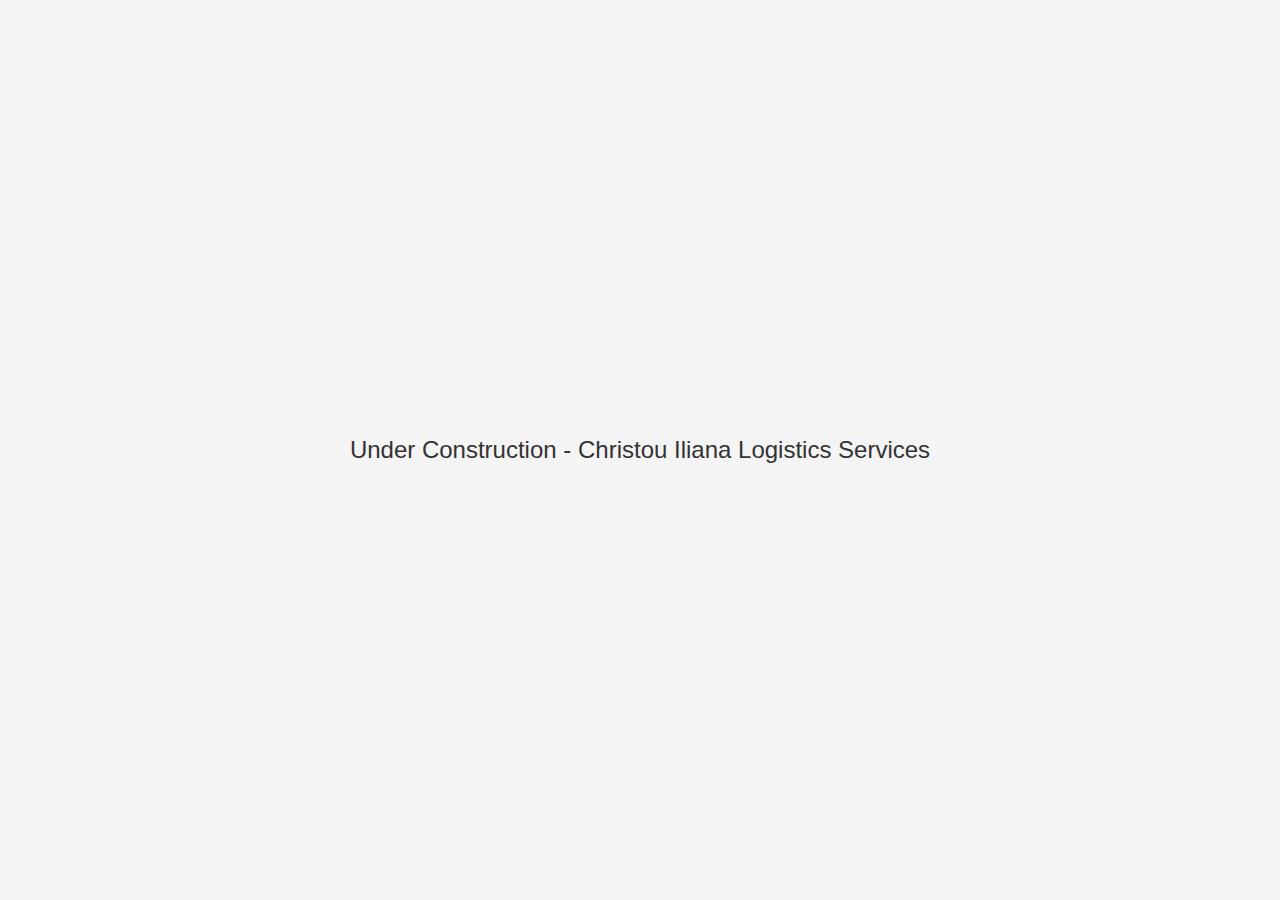
<file: index.html>
<!DOCTYPE html>
<html>
<head>
  <meta charset="utf-8" />
  <title>Under Construction</title>
  <meta name="viewport" content="width=device-width, initial-scale=1.0" />
  <style>
    body {
      display: flex;
      justify-content: center;
      align-items: center;
      height: 100vh;
      margin: 0;
      font-family: Arial, sans-serif;
      background-color: #f4f4f4;
    }
    .center-text {
      text-align: center;
      font-size: 24px;
      color: #333;
    }
  </style>
</head>
<body>
  <div class="center-text">
    Under Construction - Christou Iliana Logistics Services
  </div>
</body>
</html>
</file>
